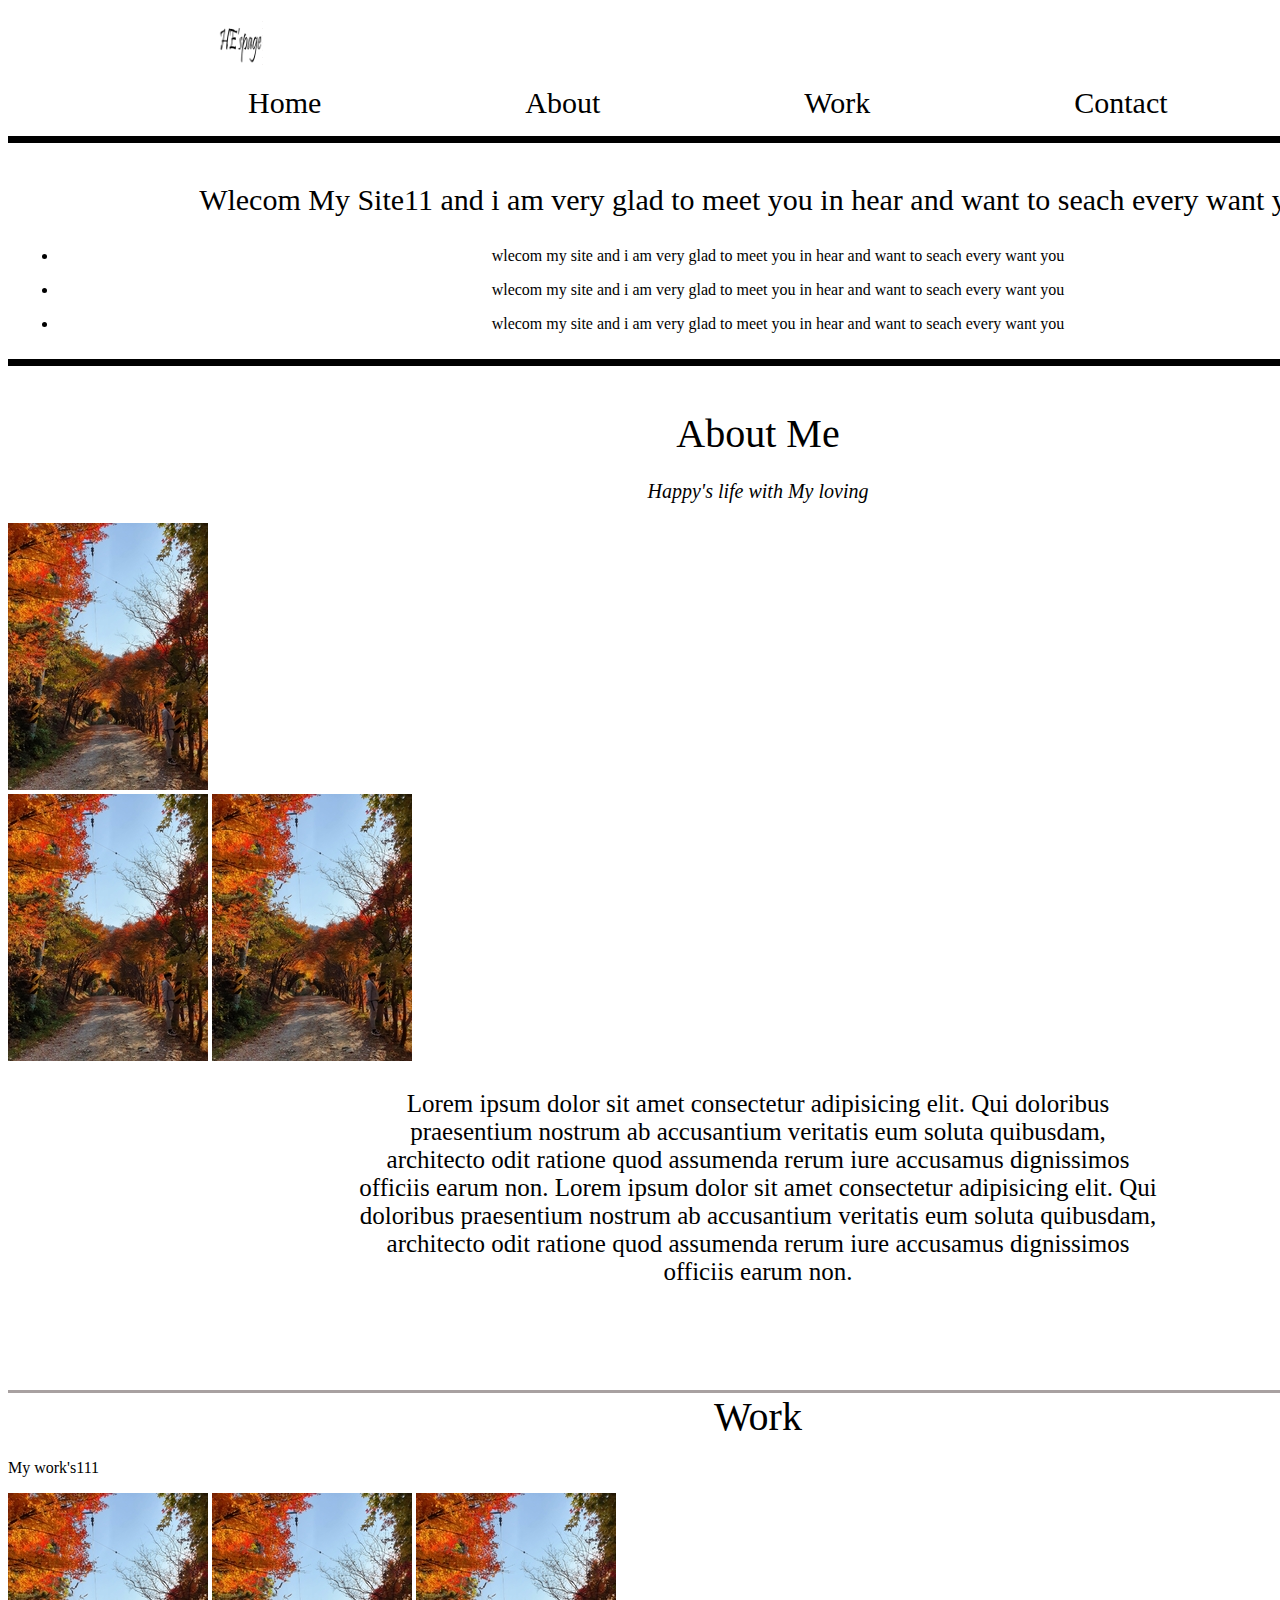
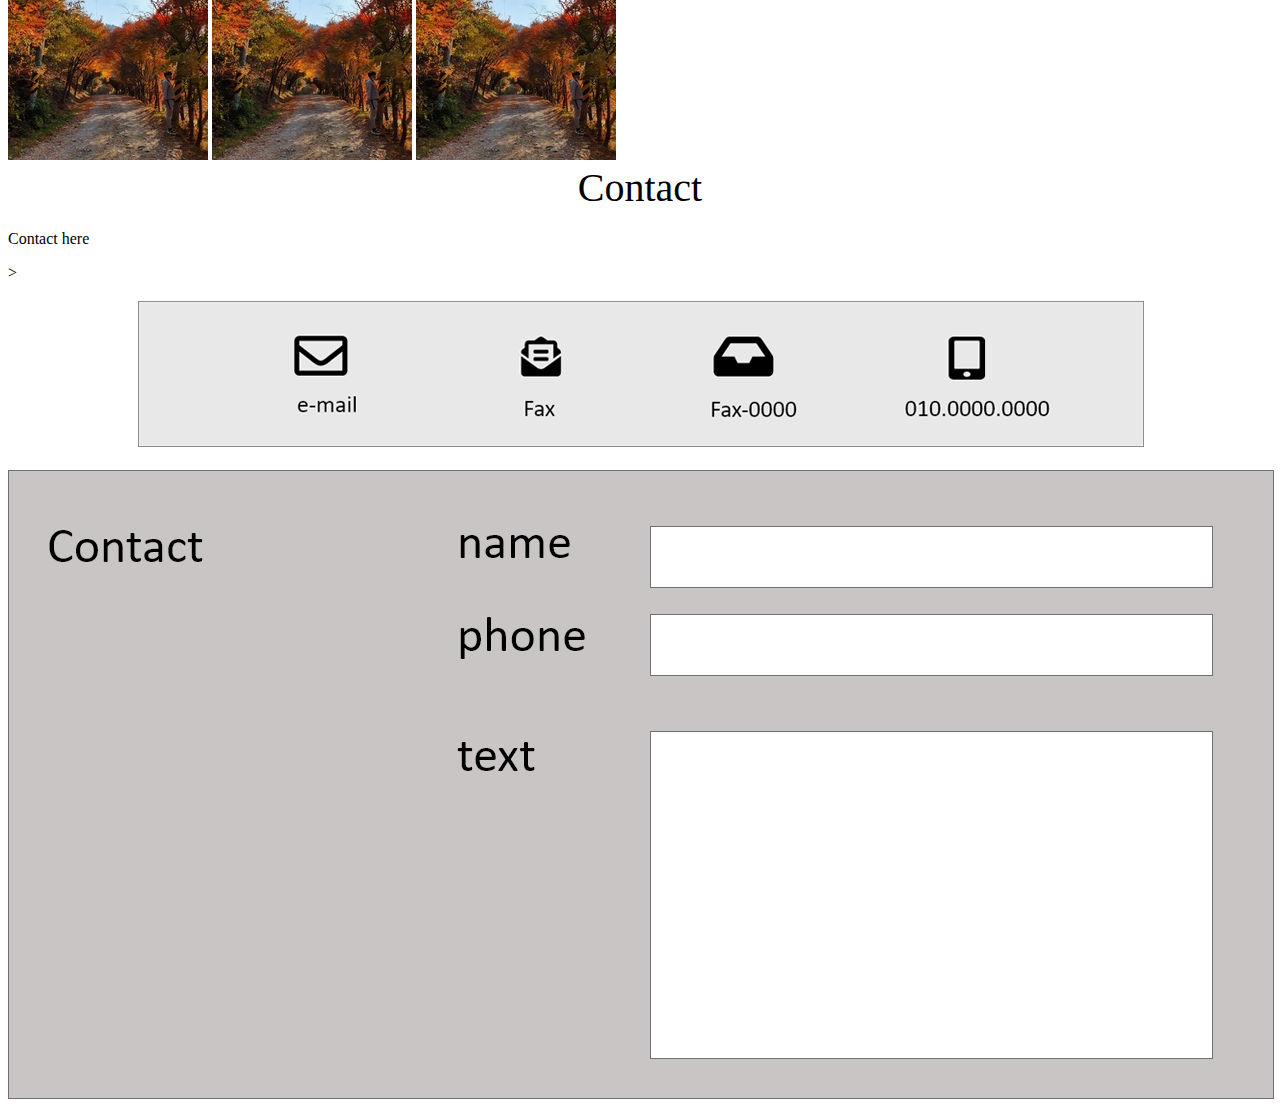
<file: profile (2)/index.html>
<!DOCTYPE html>
<html lang="en">
<head>
  <meta charset="UTF-8">
  <meta name="viewport" content="width=device-width, initial-scale=1.0">
  <link href="css/pro.css" rel="stylesheet">
  <title>Document</title>
</head>
<body>
  <!-- <h1 class="screen_out">Hw's page</h1> -->
  
  <div class="wrap">
    
    <div class="header"> 
      <div class="main">
      <img id="logo" src="image/logo.png" alt="로고">
    </div>  
    
   
      <div class="nav">
      <ul id="gnb">
        <li>  <a href="#">Home</a>   </li>
        <li>  <a href="#">About</a>   </li>
        <li>  <a href="#">Work</a>   </li>
        <li>  <a href="#">Contact</a>   </li>
      </ul>
    </div>

   
     <div id="manu_bar">
        
     </div>

     <div class="text">
       
       <p id="e">      
          Wlecom My Site11
            and i am very glad to meet you in hear   and want to seach every want you</p> 
         
       <ul>
         <li>
          wlecom my site
            and i am very glad to meet you in hear  and want to seach every want you 
         </li>
       </ul> 
       <ul>
         <li>
          wlecom my site
            and i am very glad to meet you in hear  and want to seach every want you 
         
         </li>
       </ul> 
       <ul>
         <li>
          wlecom my site
            and i am very glad to meet you in hear and want to seach every want you 
            
         </li>
       </ul> 
     
     </div>

    <div id="manu_bar2">
     
    </div>
      
      
  </div>
     
  <div class="Content"> 

<p class="text1">About Me</p>
<p id="text2"> Happy's life with My loving</p> 

<div class="ph1">
<img id="phto" src="image/w1.jpg" alt="메인이미지1">
</div>

<div class="ph2">
<img id="phto" src="image/w1.jpg" alt="메인이미지2">
<img id="phto" src="image/w1.jpg" alt="메인이미지3">
</div>


<div class="p2">
<p id="text3">Lorem ipsum dolor sit amet consectetur adipisicing elit.
   Qui doloribus praesentium nostrum ab accusantium veritatis eum soluta quibusdam,
   architecto odit ratione quod assumenda rerum iure accusamus dignissimos officiis earum non.
   Lorem ipsum dolor sit amet consectetur adipisicing elit.
   Qui doloribus praesentium nostrum ab accusantium veritatis eum soluta quibusdam,
   architecto odit ratione quod assumenda rerum iure accusamus dignissimos officiis earum non.</p>
  </div>

  </div>


   <div class="Work">
     

  <div id="work1"></div>
  
   <p class="text1">Work</p>
   <p id="text4">My work's111</p>

   <img src="image/w1.jpg" alt="이미지3">
   <img src="image/w1.jpg" alt="이미지4">
   <img src="image/w1.jpg" alt="이미지5">

     
    </div>
  

  </div>

    <div class="Contact">

<p class="text1">Contact</p>
<p class="text6">Contact here</p>
>
<img src="image/12.png" alt="전번이미지">


<img src="image/co.png" alt="이미지2">

    </div>

</div>

</body>
</html>
</file>
<file: profile (2)/css/pro.css>
@charset  "utf-8";

#body{ background-image:url()}

a{text-decoration: none;
  color: inherit;}

.wrap {                                
     width: 1500px;
     margin:0 auto;}

.header{
     /* width: 1500px; */
     height: 400px;
      margin:0 auto; }

.main{margin:10px;
height:60px ;}


#logo{ padding:7 px;
     margin:10px 0 0 200px;
     width: 45px; 
     height: 45px;  } 

#gnb{}     

.nav ul li{ 
     display: inline-block;
      text-align: center;
      margin: 0 0 0 200px; 
      font-size:30px; 
 }

#manu_bar, #manu_bar2{
     height: 7px;
     background-color: black; }


 .text{text-align: center;
padding:10px; 
}  

 #e{font-size:30px;}


.content{ height: 600px;}

.text1{text-align:center;
font-size:40px;
margin:0 auto;
height: 50px;}

#text2{text-align:center;
font-size:20px;
font-style: italic;}


.ph1{}
.ph2{}

.p2{}
#text3{}


#phto1{ margin:15 0 0 100px;      }

.phto {border:2px solid black;
     width:300px;
     height: 300px; 
     /* padding:30px; */
     /* margin: 30px 0 0 130px; */

 }

.p2{text-align: center;
width:800px;
height: 300px;
margin:0 auto;
}
 
#text3{font-size:25px;
}

 #work1{background-color:rgb(168, 161, 161);
height: 3px;}

.text5{font-size:40px;
text-aaling}
</file>
